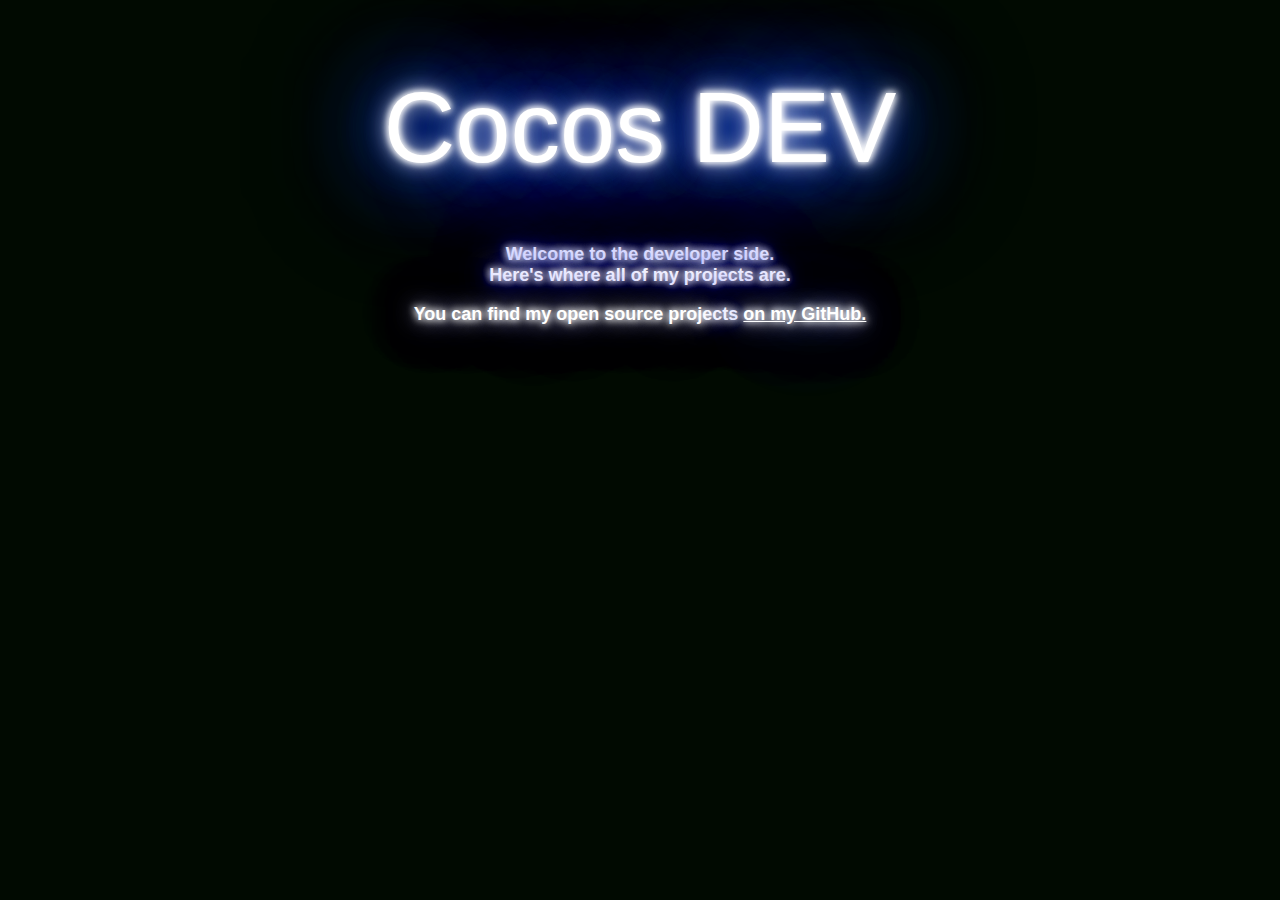
<file: index.html>
<html>
    <head>
      <title>Cocos DEV</title>
      <link rel="icon" type="image/x-icon" href="https://cocosbeans.me/i/cocosdevlogo.svg">
      <link rel="stylesheet" href="style.css">
    </head>
    <body>
      <strong>
        <h1 class="neontext">Cocos DEV</h1>
        <p class="neontext">
          Welcome to the developer side.<br>
          Here's where all of my projects are.<br>
        </p>
        <p class="neontext">
          You can find my open source projects <a href="https://github.com/cocos-beans">on my GitHub.</a>
        </p>
      </strong>
    </body>
</html>
</file>
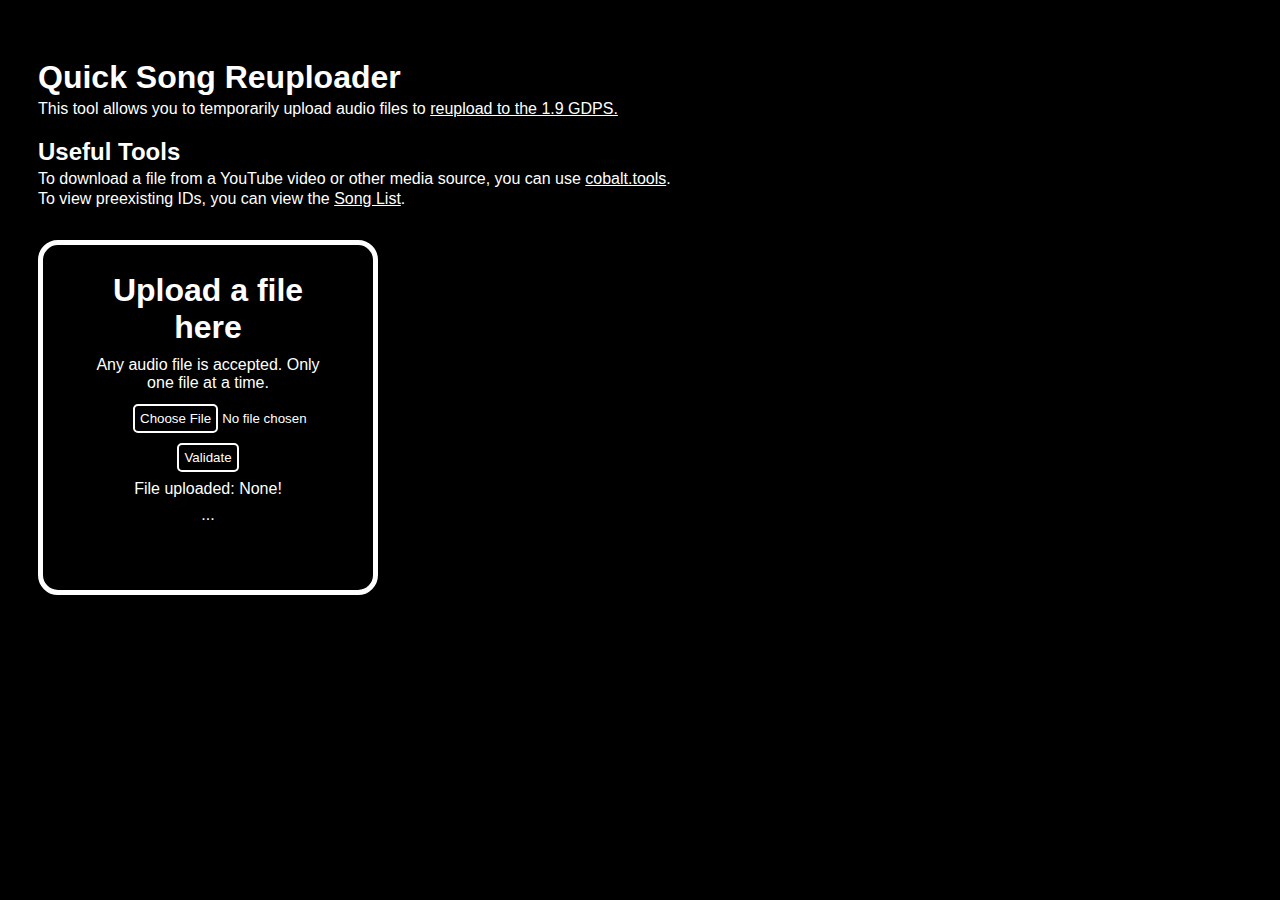
<file: experiment/index.html>
<!DOCTYPE html>
<html>
    <head>
        <title>Easy Reuploader Tool</title>
        <script src="index.js" defer></script>
        <link rel="stylesheet" href="index.css">
    </head>
    <body>
        <h1>Quick Song Reuploader</h1>
        <p>This tool allows you to temporarily upload audio files to <a href="https://absolllute.com/gdps/gdapi/tools/song-add/">reupload to the 1.9 GDPS.</a></p>
        <h2>Useful Tools</h2>
        <p>To download a file from a YouTube video or other media source, you can use <a href="https://cobalt.tools/">cobalt.tools</a>.</p>
        <p>To view preexisting IDs, you can view the <a href="https://absolllute.com/gdps/gdapi/tools/song-list/">Song List</a>.</p>
        <div class="upload">
            <h1 class="fileTitle">Upload a file here</h1>
            <p class="warning">Any audio file is accepted. Only one file at a time.</p>
            <input type="file" id="uploadAudio" accept="audio/*" title="Hello" />
            <button onclick="validate()" class="submit">Validate</button>
            <p class="preview">File uploaded: None!</p>
            <p class="retrieve">...</p>
        </div>
    </body>
</html>
</file>
<file: style.css>
.neonText {
    color: #fff;
    text-shadow:
      0 0 7px #fff,
      0 0 10px #fff,
      0 0 21px #fff,
      0 0 42px rgb(19, 64, 214),
      0 0 82px rgb(19, 64, 214),
      0 0 92px rgb(19, 64, 214),
      0 0 102px rgb(19, 64, 214),
      0 0 151px rgb(19, 64, 214);
  }


/* Additional styling */
  
body {
  text-align: center;
  padding-top: 70px;
  font-family: 'Trebuchet MS', 'Lucida Sans Unicode', 'Lucida Grande', 'Lucida Sans', Arial, sans-serif;
  background-color: #010a01;
}  

h1, h2 {
  font-weight: 400;
  line-height: 1;
}
  
h1 {
    font-size: 6.2rem;
    animation: pulsate 0.11s ease-in-out infinite alternate;     
}
  
h2 {
    font-size: 1.8rem;
}

p, span, a {
    color: white;
    font-size: 18px;
}

a:visited {
    color: white;
    font-size: 18px;
}

.container {
  margin-top: 20vh;
}

@keyframes pulsate {
    
  100% {

      text-shadow:
      0 0 4px #fff,
      0 0 11px #fff,
      0 0 19px #fff,
      0 0 40px rgb(19, 64, 214),
      0 0 80px rgb(19, 64, 214),
      0 0 90px rgb(19, 64, 214),
      0 0 100px rgb(19, 64, 214),
      0 0 150px rgb(19, 64, 214);
  
  }
  
  0% {

    text-shadow:
    0 0 4px #fff,
    0 0 10px #fff,
    0 0 18px #fff,
    0 0 38px rgb(19, 64, 214),
    0 0 73px rgb(19, 64, 214),
    0 0 80px rgb(19, 64, 214),
    0 0 94px rgb(19, 64, 214),
    0 0 140px rgb(19, 64, 214);
  }

}
</file>
<file: experiment/index.css>
body {
    font-family: 'Segoe UI', Tahoma, Geneva, Verdana, sans-serif;
    background-color: black;
    color: white;
    padding-left: 30px;
    padding-top: 30px;
    cursor: default;
}

a, a:visited {
    color: white;
}

p {
    margin-top: 2px;
    margin-bottom: 2px;
}

h1, h2, h3 {
    margin-bottom: 4px;
}

.fileTitle {
    margin-bottom: 10px;
}

.warning {
    margin-bottom: 12px;
}

.preview, .retrieve {
    padding-top: 6px;
}

.submit {
    border: 2px solid white;
    text-align: center;
    background-color: black;
    border-radius: 5px;
    color: white;
    padding: 5px;
    margin-top: 10px;
    font-family: 'Segoe UI', Tahoma, Geneva, Verdana, sans-serif;
    transition-duration: 0.5s;
}

.submit:hover {
    transition-duration: 0.5s;
    border: 2px dashed white;
    border-radius: 15px;
}

.upload {
    text-align: center;
    margin-top: 2rem;
    border: 5px solid white;
    border-radius: 20px;
    background-color: black;
    color: white;
    width: 250px;
    height: 300px;
    padding: 40px;
    padding-top: 5px;
}

input[type="file"] {
    transition-duration: 0.5s;
    padding-left: 50px;
}

input[type="file"]::file-selector-button {
    border: 2px solid white;
    border-radius: 5px;
    background-color: black;
    color: white;
    padding: 5px;
    font-family: 'Segoe UI', Tahoma, Geneva, Verdana, sans-serif;
}

input[type="file"]::file-selector-button:hover {
    cursor: pointer;
    transition-duration: 0.5s;
    border: 2px dashed white;
    border-radius: 15px;
}
</file>
